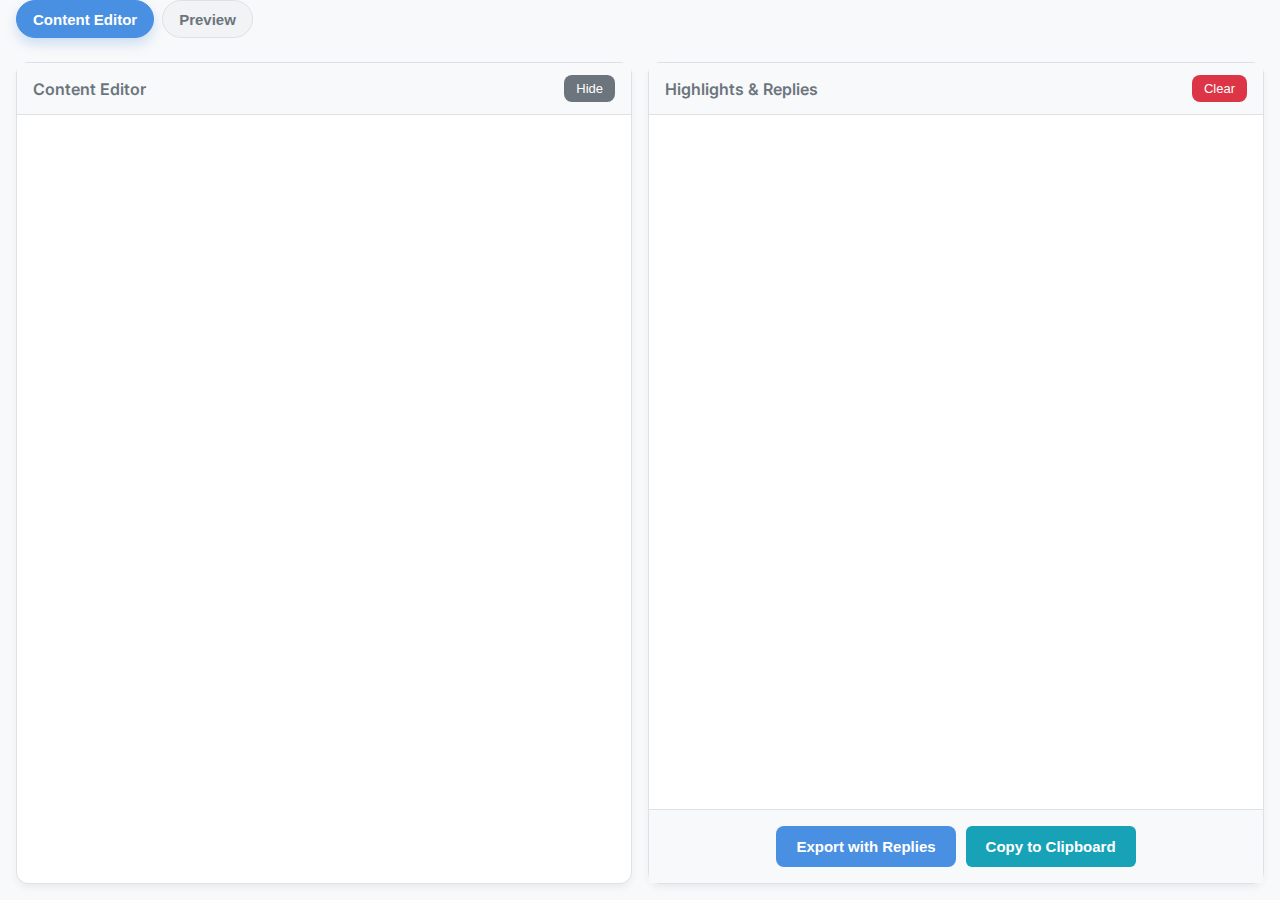
<file: text-reply-app.html>
<!DOCTYPE html>
<html lang="en">
<head>
    <meta charset="UTF-8">
    <meta name="viewport" content="width=device-width, initial-scale=1.0">
    <title>Highlight & Export Tool</title>
    <link rel="preconnect" href="https://fonts.googleapis.com">
    <link rel="preconnect" href="https://fonts.gstatic.com" crossorigin>
    <link href="https://fonts.googleapis.com/css2?family=Inter:wght@400;500;600;700&display=swap" rel="stylesheet">
    <!-- CKEditor 5 CDN -->
    <script src="https://cdn.ckeditor.com/ckeditor5/41.4.2/classic/ckeditor.js"></script>
    <style>
        :root {
            --background: #f8f9fa;
            --surface: #ffffff;
            --primary: #4a90e2;
            --primary-hover: #357abd;
            --text-primary: #212529;
            --text-secondary: #6c757d;
            --border-color: #dee2e6;
            --shadow: 0 4px 6px rgba(0, 0, 0, 0.05);
            --highlight-bg: #fff3cd;
            --danger: #dc3545;
            --danger-hover: #c82333;
        }

        /* General Styles */
        body {
            font-family: 'Inter', sans-serif;
            margin: 0;
            background-color: var(--background);
            color: var(--text-primary);
            display: flex;
            flex-direction: column;
            height: 100vh;
            overflow: hidden;
        }

        /* Main Container for the panes */
        .main-container {
            display: flex;
            flex-grow: 1;
            padding: 1rem;
            gap: 1rem;
            overflow: hidden; /* Prevent container from overflowing */
        }

        /* Styling for each pane (Editor and Preview) */
        .pane {
            display: flex;
            flex-direction: column;
            background-color: var(--surface);
            border: 1px solid var(--border-color);
            border-radius: 12px;
            box-shadow: var(--shadow);
            flex: 1; /* Let panes share space equally */
            min-width: 0; /* Prevent flex items from overflowing their container */
            transition: all 0.3s ease; /* Smooth transition for resizing */
        }
        
        /* Class to hide the editor pane */
        .pane.hidden {
            display: none;
        }

        .pane-header {
            display: flex;
            justify-content: space-between;
            align-items: center;
            padding: 0.75rem 1rem;
            font-weight: 600;
            border-bottom: 1px solid var(--border-color);
            background-color: #f8f9fa;
            color: var(--text-secondary);
        }

        /* Smaller button inside the header */
        .header-btn {
            padding: 6px 12px;
            font-size: 13px;
            font-weight: 500;
            background-color: var(--text-secondary);
        }
        .header-btn:hover {
             background-color: #5a6268;
        }

        /* New styles for Clear button */
        .header-btn.clear-btn {
             background-color: var(--danger); /* Danger red */
        }
        .header-btn.clear-btn:hover {
            background-color: var(--danger-hover);
        }


        /* Styles for the floating show button */
        .show-toggle-btn {
            position: fixed;
            left: 0;
            top: 50%;
            transform: translateY(-50%);
            z-index: 10;
            width: 30px;
            height: 100px;
            border-top-left-radius: 0;
            border-bottom-left-radius: 0;
            border-top-right-radius: 8px;
            border-bottom-right-radius: 8px;
            background-color: var(--primary);
            display: flex;
            align-items: center;
            justify-content: center;
            font-size: 20px;
            color: white;
            cursor: pointer;
            box-shadow: 2px 0 5px rgba(0,0,0,0.1);
            transition: all 0.2s ease;
            border: none; /* remove default button border */
        }
         .show-toggle-btn:hover {
            background-color: var(--primary-hover);
            width: 35px; /* Slightly expand on hover */
        }
        .show-toggle-btn.hidden {
            display: none;
        }

        /* Styles for the highlight tooltip button */
        #highlight-tooltip {
            position: fixed; /* Use fixed so it's relative to the main viewport */
            z-index: 1001;
            background-color: var(--primary);
            color: white;
            border-radius: 50%;
            width: 32px;
            height: 32px;
            border: none;
            display: flex;
            align-items: center;
            justify-content: center;
            font-size: 24px;
            line-height: 1; /* Set line-height to 1 */
            font-weight: 500;
            cursor: pointer;
            box-shadow: 0 2px 8px rgba(0,0,0,0.2);
            transition: transform 0.1s ease, opacity 0.1s ease;
            opacity: 0;
            transform: scale(0.8);
            pointer-events: none; /* Cant be clicked when hidden */
            box-sizing: border-box; /* Ensure padding is included in dimensions */
            padding: 0; /* Reset padding */
            padding-bottom: 2px; /* Optical nudge for the '+' sign */
        }
        #highlight-tooltip.visible {
            opacity: 1;
            transform: scale(1);
            pointer-events: auto; /* Can be clicked when visible */
        }


        /* CKEditor Styling */
        .pane > .ck.ck-editor {
            flex-grow: 1;
            display: flex;
            flex-direction: column;
            border: none;
            box-shadow: none;
            overflow: hidden; 
        }
        .ck.ck-editor__main {
            flex-grow: 1;
            overflow-y: auto; /* This enables scrolling within the editor area */
        }
        .ck.ck-editor__editable {
            flex-grow: 1;
            border: none !important;
            box-shadow: none !important;
        }
        
        #preview-frame {
            border: none;
            width: 100%;
            flex-grow: 1;
        }
        
        /* Controls and Buttons */
        .preview-controls {
            padding: 0.75rem;
            border-top: 1px solid var(--border-color);
            text-align: center;
            background-color: #f8f9fa;
        }

        button {
            background-color: var(--primary);
            color: white;
            border: none;
            border-radius: 8px;
            padding: 12px 20px;
            font-size: 15px;
            font-weight: 600;
            cursor: pointer;
            transition: background-color 0.2s ease, transform 0.1s ease;
        }

        button:hover {
            background-color: var(--primary-hover);
        }

        button:active {
            transform: scale(0.98);
        }

        /* Highlights Section below the panes */
        #replies-pane .highlights-content {
            flex-grow: 1;
            overflow-y: auto;
            padding: 1rem;
        }
        
        #highlights-list {
            list-style: none;
            padding: 0;
            margin: 0;
        }
        
        .highlight-item {
            background-color: var(--highlight-bg);
            border: 1px solid #ffeeba;
            border-radius: 8px;
            padding: 1rem;
            margin-bottom: 0.75rem;
            font-size: 15px;
            box-shadow: 0 2px 4px rgba(0,0,0,0.05);
        }
        /* Color variants for highlight items */
        .highlight-item.color-yellow { background-color: #fff3cd; border-color: #ffeeba; }
        .highlight-item.color-green  { background-color: #d4edda; border-color: #c3e6cb; }
        .highlight-item.color-blue   { background-color: #d1ecf1; border-color: #bee5eb; }
        .highlight-item.color-pink   { background-color: #f8d7da; border-color: #f5c6cb; }
        .highlight-item.color-purple { background-color: #ede6ff; border-color: #dacfef; }
        
        .highlight-text {
            font-style: italic;
            color: #545454;
            margin-bottom: 0.75rem;
            padding-bottom: 0.75rem;
            border-bottom: 1px dashed #f0e68c;
        }

        .highlight-button-container {
            display: flex;
            flex-wrap: wrap;
            gap: 8px;
            margin-bottom: 0.75rem;
        }
        /* Color picker UI */
        .color-picker { display: flex; align-items: center; gap: 8px; margin-left: auto; }
        .color-label { font-size: 12px; color: #6c757d; margin-right: 4px; }
        .color-dot {
            width: 16px; height: 16px; border-radius: 50%;
            border: 2px solid #fff; box-shadow: 0 0 0 1px rgba(0,0,0,0.15);
            cursor: pointer; outline: none; padding: 0; background: transparent;
        }
        .color-dot.yellow { background: #ffe08a; }
        .color-dot.green  { background: #a8e5b2; }
        .color-dot.blue   { background: #9ee3f0; }
        .color-dot.pink   { background: #f6a5af; }
        .color-dot.purple { background: #c9b4ff; }
        .color-dot.selected { box-shadow: 0 0 0 2px rgba(0,0,0,0.25); }
        
        .highlight-action-btn {
            background-color: #6c757d;
            color: white;
            border: none;
            border-radius: 6px;
            font-size: 13px;
            padding: 6px 12px;
            display: flex;
            align-items: center;
            gap: 6px;
            cursor: pointer;
            transition: background-color 0.2s;
        }
        
        .highlight-action-btn:hover {
            background-color: #5a6268;
        }

        .highlight-action-btn.translate-btn {
             background-color: #28a745;
        }
        .highlight-action-btn.translate-btn:hover {
            background-color: #218838;
        }
        /* New style for active translate button */
        .highlight-action-btn.translate-btn.active {
            background-color: #1a6b30; /* Darker green */
            box-shadow: inset 0 2px 4px rgba(0,0,0,0.2);
        }
        .highlight-action-btn.copy-btn {
             background-color: #17a2b8;
        }
        .highlight-action-btn.copy-btn:hover {
            background-color: #138496;
        }
        
        /* New Delete Button Style */
        .highlight-action-btn.delete-btn {
            background-color: var(--danger);
            margin-left: auto; /* Pushes delete button to the right */
        }
        .highlight-action-btn.delete-btn:hover {
            background-color: var(--danger-hover);
        }
        
        .reply-input {
            display: none;
            width: 100%;
            /* margin-top: 0.75rem; */ /* No longer needed */
            padding: 0.5rem;
            border: 1px solid var(--border-color);
            border-radius: 6px;
            box-sizing: border-box;
            font-family: 'Inter', sans-serif;
        }

        .reply-display {
            background-color: #e9ecef;
            border-radius: 6px;
            padding: 0.5rem 0.75rem;
            margin-top: 0.75rem;
            font-size: 14px;
            color: var(--text-primary);
            border-left: 3px solid var(--primary);
            white-space: pre-wrap; 
            word-wrap: break-word; 
        }
        
        /* New class for editable replies */
        .reply-display.editable-reply {
            cursor: pointer;
        }
        .reply-display.editable-reply:hover {
            background-color: #dbe2e9; /* Slight hover effect to show it's editable */
        }

        .export-area {
            padding: 1rem;
            text-align: center;
            background-color: #f8f9fa;
            border-top: 1px solid var(--border-color);
            display: flex; /* Added */
            justify-content: center; /* Added */
            align-items: center; /* Added */
            gap: 10px; /* Added */
        }

        @media (max-width: 800px) {
            .main-container {
                flex-direction: column;
                flex-grow: 1;
            }
            .pane {
                width: 100%;
                flex: 1;
                min-height: 250px; 
            }
        }

        .modal-overlay {
            position: fixed;
            top: 0;
            left: 0;
            width: 100%;
            height: 100%;
            background-color: rgba(0, 0, 0, 0.5);
            display: flex;
            justify-content: center;
            align-items: center;
            z-index: 1000;
            opacity: 0;
            visibility: hidden;
            transition: opacity 0.2s ease, visibility 0.2s ease;
        }

        .modal-overlay.visible {
            opacity: 1;
            visibility: visible;
        }

        .modal-content {
            background-color: var(--surface);
            padding: 2rem;
            border-radius: 12px;
            box-shadow: 0 5px 15px rgba(0,0,0,0.2);
            text-align: center;
            max-width: 90%;
            width: 400px;
            transform: scale(0.95);
            transition: transform 0.2s ease;
        }

        .modal-overlay.visible .modal-content {
            transform: scale(1);
        }

        #modal-text {
            margin: 0 0 1.5rem 0;
            font-size: 16px;
            color: var(--text-primary);
        }
        
        /* New styles for modal buttons */
        .modal-content button {
            margin: 0 5px;
        }

        #modal-cancel-btn {
            background-color: var(--text-secondary);
        }
        #modal-cancel-btn:hover {
            background-color: #5a6268;
        }

        /* New tab styles */
        .tab-bar {
            display: flex;
            gap: 0.5rem;
            padding: 0 1rem 0.5rem 1rem;
        }
        .tab-btn {
            flex: 0 0 auto;
            padding: 0.6rem 1rem;
            border-radius: 9999px;
            border: 1px solid var(--border-color);
            background: #f1f3f5;
            color: var(--text-secondary);
            font-weight: 600;
            cursor: pointer;
            transition: all 0.15s ease;
        }
        .tab-btn.active {
            background: var(--primary);
            color: #fff;
            border-color: var(--primary);
            box-shadow: 0 6px 12px rgba(74,144,226,0.25);
        }
    </style>
</head>
<body>
    
    <!-- Floating button to show the editor when it's hidden -->
    <button id="show-editor-btn" class="show-toggle-btn hidden">&raquo;</button>

    <!-- Tooltip button that appears on text selection -->
    <button id="highlight-tooltip">+</button>

    <div class="tab-bar">
        <button class="tab-btn active" data-panel="editor-pane">Content Editor</button>
        <button class="tab-btn" data-panel="preview-pane">Preview</button>
    </div>

    <!-- Main three-pane layout -->
    <div class="main-container">
        <div class="pane" id="editor-pane">
            <div class="pane-header">
                <span>Content Editor</span>
                <button id="toggle-editor-btn" class="header-btn">Hide</button>
            </div>
            <div id="html-editor"></div>
        </div>

        <div class="pane hidden" id="preview-pane">
            <div class="pane-header">
                <span>Preview</span>
                <button id="copy-preview-btn" class="header-btn">Copy</button>
            </div>
            <iframe id="preview-frame"></iframe>
            <div class="preview-controls">
                <button id="append-btn">Append Highlighted Text</button>
            </div>
        </div>

        <div class="pane" id="replies-pane">
            <div class="pane-header">
                <span>Highlights & Replies</span>
                <!-- New Clear Button -->
                <button id="clear-highlights-btn" class="header-btn clear-btn">Clear</button>
            </div>
            <div class="highlights-content">
                <ul id="highlights-list">
                </ul>
            </div>
            <div class="export-area">
                <button id="export-btn">Export with Replies</button>
                <!-- New Copy Export Button -->
                <button id="copy-export-btn" class="highlight-action-btn copy-btn" style="padding: 12px 20px; font-size: 15px; font-weight: 600;">Copy to Clipboard</button>
            </div>
        </div>
    </div>

    <!-- Custom Modal for Alerts -->
    <div id="custom-modal" class="modal-overlay">
        <div class="modal-content">
            <p id="modal-text"></p>
            <button id="modal-close-btn">OK</button>
            <!-- New Cancel Button for confirmation -->
            <button id="modal-cancel-btn" style="display: none;">Cancel</button>
        </div>
    </div>

    <script>
        const previewFrame = document.getElementById('preview-frame');
        const appendBtn = document.getElementById('append-btn');
        const highlightsList = document.getElementById('highlights-list');
        const exportBtn = document.getElementById('export-btn');
        const copyExportBtn = document.getElementById('copy-export-btn'); // New button
        const STORAGE_KEY = 'text_comment_state_v1';
        const EDITOR_KEY = 'text_comment_editor_html_v1';
        let isRestoring = false;

        const toggleEditorBtn = document.getElementById('toggle-editor-btn');
        const editorPane = document.getElementById('editor-pane');
        const showEditorBtn = document.getElementById('show-editor-btn');
        const previewPane = document.getElementById('preview-pane');
        const tabButtons = document.querySelectorAll('.tab-btn[data-panel]');
        
        const tooltip = document.getElementById('highlight-tooltip');
        
        const copyPreviewBtn = document.getElementById('copy-preview-btn');

        const modal = document.getElementById('custom-modal');
        const modalText = document.getElementById('modal-text');
        const modalCloseBtn = document.getElementById('modal-close-btn');
        
        // --- New elements for Clear/Confirm ---
        const modalCancelBtn = document.getElementById('modal-cancel-btn');
        const clearHighlightsBtn = document.getElementById('clear-highlights-btn');
        let onModalConfirm = null; // State for confirmation callback
        
        let classicEditor; 

        // --- Persistence Helpers ---
        function collectState() {
            const items = [];
            const nodes = highlightsList.querySelectorAll('.highlight-item');
            nodes.forEach(node => {
                const textEl = node.querySelector('.highlight-text');
                if (!textEl) return;
                let text = textEl.textContent || '';
                if (text.startsWith('"') && text.endsWith('"')) text = text.slice(1, -1);
                let color = node.getAttribute('data-color') || 'yellow';
                const colorClass = Array.from(node.classList).find(c => c.startsWith('color-'));
                if (colorClass) color = colorClass.replace('color-', '');
                const replies = Array.from(node.querySelectorAll('.reply-display'))
                    .filter(el => !el.classList.contains('translate-reply-th') && !el.classList.contains('translate-reply-en'))
                    .map(el => el.textContent || '');
                const id = node.dataset.hid || null;
                items.push({ id, text, color, replies });
            });
            return { v: 1, items };
        }

        function saveState() {
            if (isRestoring) return;
            try {
                localStorage.setItem(STORAGE_KEY, JSON.stringify(collectState()));
            } catch (e) {
                console.warn('Failed to save state', e);
            }
        }

        function loadState() {
            try {
                const raw = localStorage.getItem(STORAGE_KEY);
                if (!raw) return null;
                const obj = JSON.parse(raw);
                if (!obj || !Array.isArray(obj.items)) return null;
                return obj.items;
            } catch (e) {
                return null;
            }
        }

        // --- Tab switching between editor and preview ---
        function switchPanel(panelId) {
            const panels = [editorPane, previewPane];
            panels.forEach(p => {
                if (!p) return;
                p.classList.toggle('hidden', p.id !== panelId);
            });
            tabButtons.forEach(btn => {
                btn.classList.toggle('active', btn.dataset.panel === panelId);
            });
            if (panelId === 'preview-pane') {
                updatePreview();
            }
        }
        tabButtons.forEach(btn => {
            btn.addEventListener('click', () => switchPanel(btn.dataset.panel));
        });
        switchPanel('editor-pane');

        // --- Toggle Editor Functionality ---
        toggleEditorBtn.addEventListener('click', () => {
            editorPane.classList.add('hidden');
            showEditorBtn.classList.remove('hidden');
        });
        showEditorBtn.addEventListener('click', () => {
            editorPane.classList.remove('hidden');
            showEditorBtn.classList.add('hidden');
        });

        // --- Modal Functions (Updated) ---
        const showModal = (message, confirmCallback = null) => {
            modalText.textContent = message;
            modal.classList.add('visible');

            if (confirmCallback) {
                // Setup for confirmation
                modalCancelBtn.style.display = 'inline-block';
                modalCloseBtn.innerText = 'Confirm';
                onModalConfirm = confirmCallback;
            } else {
                // Setup for simple alert
                modalCancelBtn.style.display = 'none';
                modalCloseBtn.innerText = 'OK';
                onModalConfirm = null;
            }
        }
        const closeModal = () => {
            modal.classList.remove('visible');
            onModalConfirm = null; // Always clear confirm on close
        }
        
        // Updated "OK/Confirm" button listener
        modalCloseBtn.addEventListener('click', () => {
            if (onModalConfirm) {
                onModalConfirm(); // Execute the callback if it exists
            }
            closeModal();
        });
        
        // New "Cancel" button listener
        modalCancelBtn.addEventListener('click', closeModal);
        
        // Modal background click
        modal.addEventListener('click', (e) => (e.target === modal) && closeModal());


        // --- New Function: Handle Reply Edit ---
        function saveReplyEdit(e, originalReplyElement) {
            const editInput = e.currentTarget;
            const newText = editInput.value.trim();
            
            if (newText) {
                originalReplyElement.textContent = newText;
                editInput.parentNode.replaceChild(originalReplyElement, editInput);
            } else {
                // If text is empty, remove the reply
                originalReplyElement.remove();
                editInput.remove();
            }
        }

        function handleReplyDblClick(e) {
            const replyElement = e.currentTarget;
            if (!replyElement.classList.contains('editable-reply')) return; // Only edit editable replies

            const currentText = replyElement.textContent;
            
            const editInput = document.createElement('textarea');
            editInput.className = 'reply-input';
            editInput.style.display = 'block';
            editInput.value = currentText;
            editInput.rows = 2;

            replyElement.parentNode.replaceChild(editInput, replyElement);
            editInput.focus();

            // Add listeners to save
            editInput.addEventListener('blur', (event) => { saveReplyEdit(event, replyElement); saveState(); });
            editInput.addEventListener('keydown', (event) => {
                if (event.key === 'Enter' && !event.shiftKey) {
                    event.preventDefault();
                    saveReplyEdit(event, replyElement);
                    saveState();
                }
            });
        }

        // --- Preview Highlight Helpers ---
        function generateId() {
            return Date.now().toString(36) + '-' + Math.random().toString(36).slice(2,8);
        }

        function ensurePreviewStyles(doc) {
            if (!doc.getElementById('mark-highlight-style')) {
                const style = doc.createElement('style');
                style.id = 'mark-highlight-style';
                style.textContent = `
                .mark-highlight{ border-radius:2px; padding:0 2px; }
                .mark-highlight.color-yellow{ background:#fff3cd; box-shadow: inset 0 0 0 1px #ffeeba }
                .mark-highlight.color-green{ background:#d4edda; box-shadow: inset 0 0 0 1px #c3e6cb }
                .mark-highlight.color-blue{ background:#d1ecf1; box-shadow: inset 0 0 0 1px #bee5eb }
                .mark-highlight.color-pink{ background:#f8d7da; box-shadow: inset 0 0 0 1px #f5c6cb }
                .mark-highlight.color-purple{ background:#ede6ff; box-shadow: inset 0 0 0 1px #dacfef }
                `;
                doc.head.appendChild(style);
            }
        }

        function wrapCurrentPreviewSelection(hid, color) {
            const win = previewFrame.contentWindow;
            if (!win) return;
            const sel = win.getSelection();
            if (!sel || sel.rangeCount === 0) return;
            const range = sel.getRangeAt(0);
            if (range.collapsed) return;
            const doc = win.document;
            ensurePreviewStyles(doc);
            const wrapper = doc.createElement('span');
            wrapper.className = `mark-highlight color-${color}`;
            wrapper.setAttribute('data-hid', hid);
            const contents = range.extractContents();
            wrapper.appendChild(contents);
            range.insertNode(wrapper);
            sel.removeAllRanges();
        }

        function updatePreviewHighlightColor(hid, color){
            const doc = previewFrame.contentWindow?.document;
            if (!doc) return;
            const nodes = doc.querySelectorAll(`span.mark-highlight[data-hid="${hid}"]`);
            nodes.forEach(node => {
                node.classList.remove('color-yellow','color-green','color-blue','color-pink','color-purple');
                node.classList.add(`color-${color}`);
            });
        }

        function removePreviewHighlight(hid){
            const doc = previewFrame.contentWindow?.document;
            if (!doc) return;
            const nodes = Array.from(doc.querySelectorAll(`span.mark-highlight[data-hid="${hid}"]`));
            nodes.forEach(span => {
                const parent = span.parentNode;
                while (span.firstChild) parent.insertBefore(span.firstChild, span);
                parent.removeChild(span);
                parent.normalize?.();
            });
        }

        function highlightFirstMatch(text, hid, color){
            const doc = previewFrame.contentWindow?.document;
            if (!doc || !text) return false;
            ensurePreviewStyles(doc);
            const walker = doc.createTreeWalker(doc.body, NodeFilter.SHOW_TEXT, {
                acceptNode(node){
                    if (!node.nodeValue || !node.nodeValue.trim()) return NodeFilter.FILTER_REJECT;
                    if (node.parentElement && node.parentElement.closest('.mark-highlight')) return NodeFilter.FILTER_REJECT;
                    return NodeFilter.FILTER_ACCEPT;
                }
            });
            while (walker.nextNode()){
                const node = walker.currentNode;
                const idx = node.nodeValue.indexOf(text);
                if (idx !== -1){
                    const range = doc.createRange();
                    range.setStart(node, idx);
                    range.setEnd(node, idx + text.length);
                    const wrapper = doc.createElement('span');
                    wrapper.className = `mark-highlight color-${color}`;
                    wrapper.setAttribute('data-hid', hid);
                    range.surroundContents(wrapper);
                    return true;
                }
            }
            return false;
        }

        function applySavedHighlightsToPreview(){
            const items = loadState() || [];
            if (!items.length) return;
            items.forEach(item => {
                const hid = item.id || generateId();
                highlightFirstMatch(item.text, hid, item.color || 'yellow');
            });
        }


        // --- Core App Functions ---

        const addHighlightToList = (selectedText, options = {}) => {
            const listItem = document.createElement('li');
            listItem.className = 'highlight-item color-yellow'; // default color
            const hid = options.id || generateId();
            listItem.dataset.hid = hid;

            const textElement = document.createElement('div');
            textElement.className = 'highlight-text';
            textElement.textContent = `"${selectedText}"`;
            
            // --- New Button Container ---
            const buttonContainer = document.createElement('div');
            buttonContainer.className = 'highlight-button-container';

            // --- Reply Input & Container (created early) ---
            const replyInput = document.createElement('textarea');
            replyInput.className = 'reply-input';
            replyInput.placeholder = 'Type your question... (Enter to submit)';
            replyInput.rows = 2;
            
            const repliesContainer = document.createElement('div');
            repliesContainer.className = 'replies-container';

            // --- 1. Question Button (Replaces Reply) --- [FIXED: Added this block back]
            const questionButton = document.createElement('button');
            questionButton.className = 'highlight-action-btn';
            questionButton.innerHTML = `<span>&#43;</span> Question?`;
            questionButton.addEventListener('click', () => {
                const isVisible = replyInput.style.display === 'block';
                replyInput.style.display = isVisible ? 'none' : 'block';
                if (!isVisible) replyInput.focus();
            });

            // --- 2. Translate Button (New - Toggle Logic) ---
            const translateButton = document.createElement('button');
            translateButton.className = 'highlight-action-btn translate-btn';
            translateButton.innerHTML = `<span>&#127758;</span> Translate`; // Globe emoji
            translateButton.addEventListener('click', () => {
                
                // Check if the button is already active
                if (translateButton.classList.contains('active')) {
                    // --- INACTIVE (Remove) ---
                    const thaiReply = listItem.querySelector('.translate-reply-th');
                    const engReply = listItem.querySelector('.translate-reply-en');
                    
                    if (thaiReply) thaiReply.remove();
                    if (engReply) engReply.remove();
                    
                    translateButton.classList.remove('active');

                } else {
                    // --- ACTIVE (Add) ---
                    const thaiReply = document.createElement('div');
                    thaiReply.className = 'reply-display translate-reply-th'; // Not editable, but identifiable
                    thaiReply.textContent = 'แปลคำนี้ เป็นภาษาไทย';
                    repliesContainer.appendChild(thaiReply);

                    const engReply = document.createElement('div');
                    engReply.className = 'reply-display translate-reply-en'; // Not editable, but identifiable
                    engReply.textContent = 'แปลคำนี้ เป็นภาษาอังกฤษ';
                    repliesContainer.appendChild(engReply);
                    
                    translateButton.classList.add('active');
                }

                replyInput.style.display = 'none'; // Hide input if open
            });

            // --- 3. Delete Button (New) ---
            const deleteButton = document.createElement('button');
            deleteButton.className = 'highlight-action-btn delete-btn';
            deleteButton.innerHTML = `<span>&#128465;</span>`; // Trash can emoji
            deleteButton.addEventListener('click', () => {
                showModal('Are you sure you want to delete this item?', () => {
                    listItem.remove();
                    removePreviewHighlight(hid);
                    saveState();
                });
            });

            // --- 4. Color Picker (New) ---
            const colors = ['yellow', 'green', 'blue', 'pink', 'purple'];
            const colorPicker = document.createElement('div');
            colorPicker.className = 'color-picker';
            const colorLabel = document.createElement('span');
            colorLabel.className = 'color-label';
            colorLabel.textContent = 'Color:';
            colorPicker.appendChild(colorLabel);

            const applyColor = (color) => {
                // Remove existing color-* classes
                listItem.classList.remove('color-yellow', 'color-green', 'color-blue', 'color-pink', 'color-purple');
                listItem.classList.add(`color-${color}`);
                // Update selected state
                Array.from(colorPicker.querySelectorAll('.color-dot')).forEach(dot => dot.classList.remove('selected'));
                const currentDot = colorPicker.querySelector(`.color-dot.${color}`);
                if (currentDot) currentDot.classList.add('selected');
                // Persist chosen color as attribute (optional)
                listItem.setAttribute('data-color', color);
                updatePreviewHighlightColor(hid, color);
                saveState();
            };

            colors.forEach(color => {
                const dot = document.createElement('button');
                dot.type = 'button';
                dot.className = `color-dot ${color}`;
                dot.setAttribute('aria-label', `Set ${color} color`);
                dot.title = color.charAt(0).toUpperCase() + color.slice(1);
                dot.addEventListener('click', () => applyColor(color));
                colorPicker.appendChild(dot);
            });
            // Apply initial color (from options if provided)
            const initialColor = options.color || 'yellow';
            queueMicrotask(() => applyColor(initialColor));
            
            // --- Event Listener for Reply Input ---
            replyInput.addEventListener('keydown', (e) => {
                if (e.key === 'Enter' && !e.shiftKey) {
                    e.preventDefault(); 
                    const replyText = replyInput.value.trim();
                    if (replyText) {
                        const replyElement = document.createElement('div');
                        replyElement.className = 'reply-display editable-reply'; // Add editable class
                        replyElement.textContent = replyText;
                        
                        // Add dblclick listener for editing
                        replyElement.addEventListener('dblclick', handleReplyDblClick);
                        
                        repliesContainer.appendChild(replyElement);
                        replyInput.value = '';
                        replyInput.style.display = 'none';
                        saveState();
                    }
                }
            });

            // --- Append all elements ---
            buttonContainer.appendChild(questionButton);
            buttonContainer.appendChild(translateButton);
            buttonContainer.appendChild(deleteButton); // Add delete button
            buttonContainer.appendChild(colorPicker);  // Add color picker

            listItem.appendChild(textElement);
            listItem.appendChild(buttonContainer);
            listItem.appendChild(replyInput);
            listItem.appendChild(repliesContainer);
            
            // Pre-populate replies if provided
            if (Array.isArray(options.replies)) {
                options.replies.forEach(rep => {
                    if (!rep) return;
                    const replyElement = document.createElement('div');
                    replyElement.className = 'reply-display editable-reply';
                    replyElement.textContent = rep;
                    replyElement.addEventListener('dblclick', handleReplyDblClick);
                    repliesContainer.appendChild(replyElement);
                });
            }

            highlightsList.appendChild(listItem);
            saveState();
            return hid;
        };

        const updatePreview = () => {
            if (!classicEditor) return; 
            
            const editorData = classicEditor.getData();
            try { localStorage.setItem(EDITOR_KEY, editorData); } catch {}
            const iframeDoc = previewFrame.contentWindow.document;
            const iframeWindow = previewFrame.contentWindow;

            iframeDoc.open();
            iframeDoc.write(`
                <style>
                    body { 
                        font-family: 'Inter', sans-serif; 
                        line-height: 1.6; 
                        padding: 1.5rem; 
                        color: #333;
                    }
                    ::selection { background: #ffd966; }
                    /* Fix for CKEditor list styling issue in preview */
                    ol { list-style-position: inside; }
                    ul { list-style-position: inside; }
                </style>
            `);
            iframeDoc.write(editorData);
            iframeDoc.close();
            ensurePreviewStyles(iframeDoc);
            applySavedHighlightsToPreview();
            
            iframeDoc.addEventListener('mouseup', (e) => {
                setTimeout(() => {
                    const selection = iframeWindow.getSelection();
                    if (selection && selection.toString().trim()) {
                        const range = selection.getRangeAt(0);
                        const rect = range.getBoundingClientRect();
                        const frameRect = previewFrame.getBoundingClientRect();

                        const top = frameRect.top + rect.bottom;
                        const left = frameRect.left + rect.right;
                        
                        tooltip.style.top = `${top}px`;
                        tooltip.style.left = `${left}px`;
                        tooltip.classList.add('visible');
                    } else {
                        tooltip.classList.remove('visible');
                    }
                }, 10);
            });
            iframeDoc.addEventListener('mousedown', () => tooltip.classList.remove('visible'));
        };

        ClassicEditor
            .create(document.querySelector('#html-editor'), {
                toolbar: [ 'heading', '|', 'bold', 'italic', 'link', 'bulletedList', 'numberedList', '|', 'outdent', 'indent', '|', 'blockQuote', 'undo', 'redo' ],
                list: { properties: { styles: false, startIndex: true, reversed: false } }
            })
            .then(editor => {
                classicEditor = editor;
                const savedHtml = localStorage.getItem(EDITOR_KEY);
                if (savedHtml && savedHtml.trim()) {
                    classicEditor.setData(savedHtml);
                } else {
                    classicEditor.setData(`<h1>Welcome!</h1><p>Paste your content here.</p>`);
                }
                editor.model.document.on('change:data', updatePreview);
                updatePreview();
            })
            .catch(error => console.error('CKEditor Error:', error));

        appendBtn.addEventListener('click', () => {
            const previewSelection = previewFrame.contentWindow.getSelection();
            const selectedText = previewSelection.toString().trim();

            if (selectedText) {
                const hid = addHighlightToList(selectedText);
                wrapCurrentPreviewSelection(hid, 'yellow');
                previewSelection.removeAllRanges(); 
                saveState();
            } else {
                showModal('Please highlight some text in the preview pane first!');
            }
        });

        tooltip.addEventListener('click', () => {
            const previewSelection = previewFrame.contentWindow.getSelection();
            const selectedText = previewSelection.toString().trim();
            if (selectedText) {
                const hid = addHighlightToList(selectedText);
                wrapCurrentPreviewSelection(hid, 'yellow');
                previewSelection.removeAllRanges();
                tooltip.classList.remove('visible');
                saveState();
            }
        });

        copyPreviewBtn.addEventListener('click', () => {
            const rootNode = previewFrame.contentWindow.document.body;

            if (!rootNode || !rootNode.innerText.trim()) {
                showModal('Nothing to copy.');
                return;
            }

            function convertHtmlToPlainText(node) {
                let result = '';

                function traverse(currentNode, indentLevel = 0, listContext = []) {
                    // listContext is an array of objects: { type: 'ol' or 'ul', counter: number }

                    for (const child of currentNode.childNodes) {
                        if (child.nodeType === Node.TEXT_NODE) {
                            // Append text content, cleaning up consecutive spaces
                            const cleanedText = child.textContent.replace(/\s+/g, ' ');
                            if (result.endsWith(' ') && cleanedText.startsWith(' ')) {
                                result += cleanedText.substring(1);
                            } else {
                                result += cleanedText;
                            }
                        } else if (child.nodeType === Node.ELEMENT_NODE) {
                            const tagName = child.tagName.toLowerCase();
                            const isBlock = ['p', 'h1', 'h2', 'h3', 'h4', 'h5', 'h6', 'div', 'blockquote'].includes(tagName);
                            const indent = '    '.repeat(indentLevel);

                            if (isBlock) {
                                if (result.length > 0 && !result.endsWith('\n\n')) {
                                    result = result.trimEnd() + '\n\n';
                                }
                                result += indent;
                                traverse(child, indentLevel, listContext);
                            } else if (tagName === 'ol') {
                                if (result.length > 0 && !result.endsWith('\n')) {
                                   result = result.trimEnd() + '\n';
                                }
                                const parentContext = listContext[listContext.length - 1];
                                const olPrefix = parentContext?.type === 'ol' ? `${parentContext.prefix}${parentContext.counter-1}.` : '';
                                traverse(child, indentLevel, [...listContext, { type: 'ol', counter: 1, prefix: olPrefix }]);
                            } else if (tagName === 'ul') {
                                 if (result.length > 0 && !result.endsWith('\n')) {
                                   result = result.trimEnd() + '\n';
                                 }
                                traverse(child, indentLevel, [...listContext, { type: 'ul' }]);
                            } else if (tagName === 'li') {
                                if (result.length > 0 && !result.endsWith('\n')) {
                                    result = result.trimEnd() + '\n';
                                }
                                result += indent;
                                
                                const currentList = listContext[listContext.length - 1];
                                if (currentList) {
                                    if (currentList.type === 'ol') {
                                        result += `${currentList.counter}. `;
                                        currentList.counter++;

                                    } else { // 'ul'
                                        result += '- ';
                                    }
                                }
                                
                                let nextIndentLevel = indentLevel + 1; // Default for OL nesting
                                if (currentList && currentList.type === 'ul') {
                                    // For ULs, we flatten the indentation level.
                                    nextIndentLevel = indentLevel;
                                }
                                traverse(child, nextIndentLevel, listContext);

                            } else if (tagName === 'br') {
                                if (!result.endsWith('\n')) {
                                    result += '\n';
                                }
                            } else {
                                // For inline elements like <strong>, <em>, <span> etc.
                                traverse(child, indentLevel, listContext);
                            }
                        }
                    }
                }

                traverse(rootNode);
                return result.replace(/\n{3,}/g, '\n\n').replace(/ +\n/g, '\n').trim();
            }

            const textToCopy = convertHtmlToPlainText(rootNode);

            const textArea = document.createElement('textarea');
            textArea.value = textToCopy;
            textArea.style.position = 'fixed';
            textArea.style.top = '-9999px';
            textArea.style.left = '-9999px';
            document.body.appendChild(textArea);
            textArea.focus();
            textArea.select();

            try {
                const successful = document.execCommand('copy');
                if (successful) {
                    const originalText = copyPreviewBtn.innerText;
                    copyPreviewBtn.innerText = 'Copied!';
                    setTimeout(() => { copyPreviewBtn.innerText = 'Copy'; }, 2000);
                } else {
                     showModal('Could not copy text.');
                }
            } catch (err) {
                console.error('Copy failed: ', err);
                showModal('Could not copy text to clipboard.');
            }

            document.body.removeChild(textArea);
        });
        
        // --- Export Functions (Refactored) ---
        function generateExportText() {
            let exportText = '';
            const items = highlightsList.querySelectorAll('.highlight-item');

            if (items.length === 0) {
                return null; // Return null if nothing to export
            }

            let itemNumber = 1;
            items.forEach(item => {
                const highlight = item.querySelector('.highlight-text').textContent.slice(1, -1);
                exportText += `${itemNumber}) "${highlight}"\n`;

                const replies = item.querySelectorAll('.reply-display');
                replies.forEach(reply => {
                    exportText += `- ${reply.textContent}\n`;
                });
                itemNumber++;
                exportText += '\n';
            });
            return exportText;
        }

        exportBtn.addEventListener('click', () => {
            const exportText = generateExportText();
            if (exportText) { // Only proceed if text was generated
                const exportWindow = window.open('', 'Exported Text');
                exportWindow.document.write('<pre>' + exportText + '</pre>');
                exportWindow.document.title = "Your Exported Highlights & Replies";
            } else {
                showModal('There are no highlights to export.');
            }
        });

        // New listener for the Copy Export button
        copyExportBtn.addEventListener('click', () => {
            const exportText = generateExportText();
            if (!exportText) {
                showModal('There are no highlights to export.');
                return; // Modal already shown by helper function
            }

            const textArea = document.createElement('textarea');
            textArea.value = exportText;
            textArea.style.position = 'fixed';
            textArea.style.top = '-9999px';
            textArea.style.left = '-9999px';
            document.body.appendChild(textArea);
            textArea.focus();
            textArea.select();

            try {
                const successful = document.execCommand('copy');
                if (successful) {
                    const originalText = copyExportBtn.innerText;
                    copyExportBtn.innerText = 'Copied!';
                    setTimeout(() => { copyExportBtn.innerText = 'Copy to Clipboard'; }, 2000);
                } else {
                     showModal('Could not copy text.');
                }
            } catch (err) {
                console.error('Copy export failed: ', err);
                showModal('Could not copy text to clipboard.');
            }

            document.body.removeChild(textArea);
        });

        // --- New Listener for Clear Button ---
        clearHighlightsBtn.addEventListener('click', () => {
            if (highlightsList.children.length === 0) {
                showModal('There is nothing to clear.');
                return;
            }
            // Use the confirmation modal
            showModal('Are you sure you want to clear all highlights and replies?', () => {
                highlightsList.innerHTML = '';
                const doc = previewFrame.contentWindow?.document;
                if (doc) {
                    doc.querySelectorAll('span.mark-highlight').forEach(s => {
                        const p = s.parentNode;
                        while (s.firstChild) p.insertBefore(s.firstChild, s);
                        p.removeChild(s);
                        p.normalize?.();
                    });
                }
                saveState();
            });
        });

        // Restore saved highlights on load
        (function restoreOnLoad() {
            const saved = loadState();
            if (!saved || !saved.length) return;
            isRestoring = true;
            try {
                saved.forEach(item => addHighlightToList(item.text || '', { id: item.id || generateId(), color: item.color || 'yellow', replies: item.replies || [] }));
            } finally {
                isRestoring = false;
            }
        })();

    </script>
</body>
</html>
</file>
